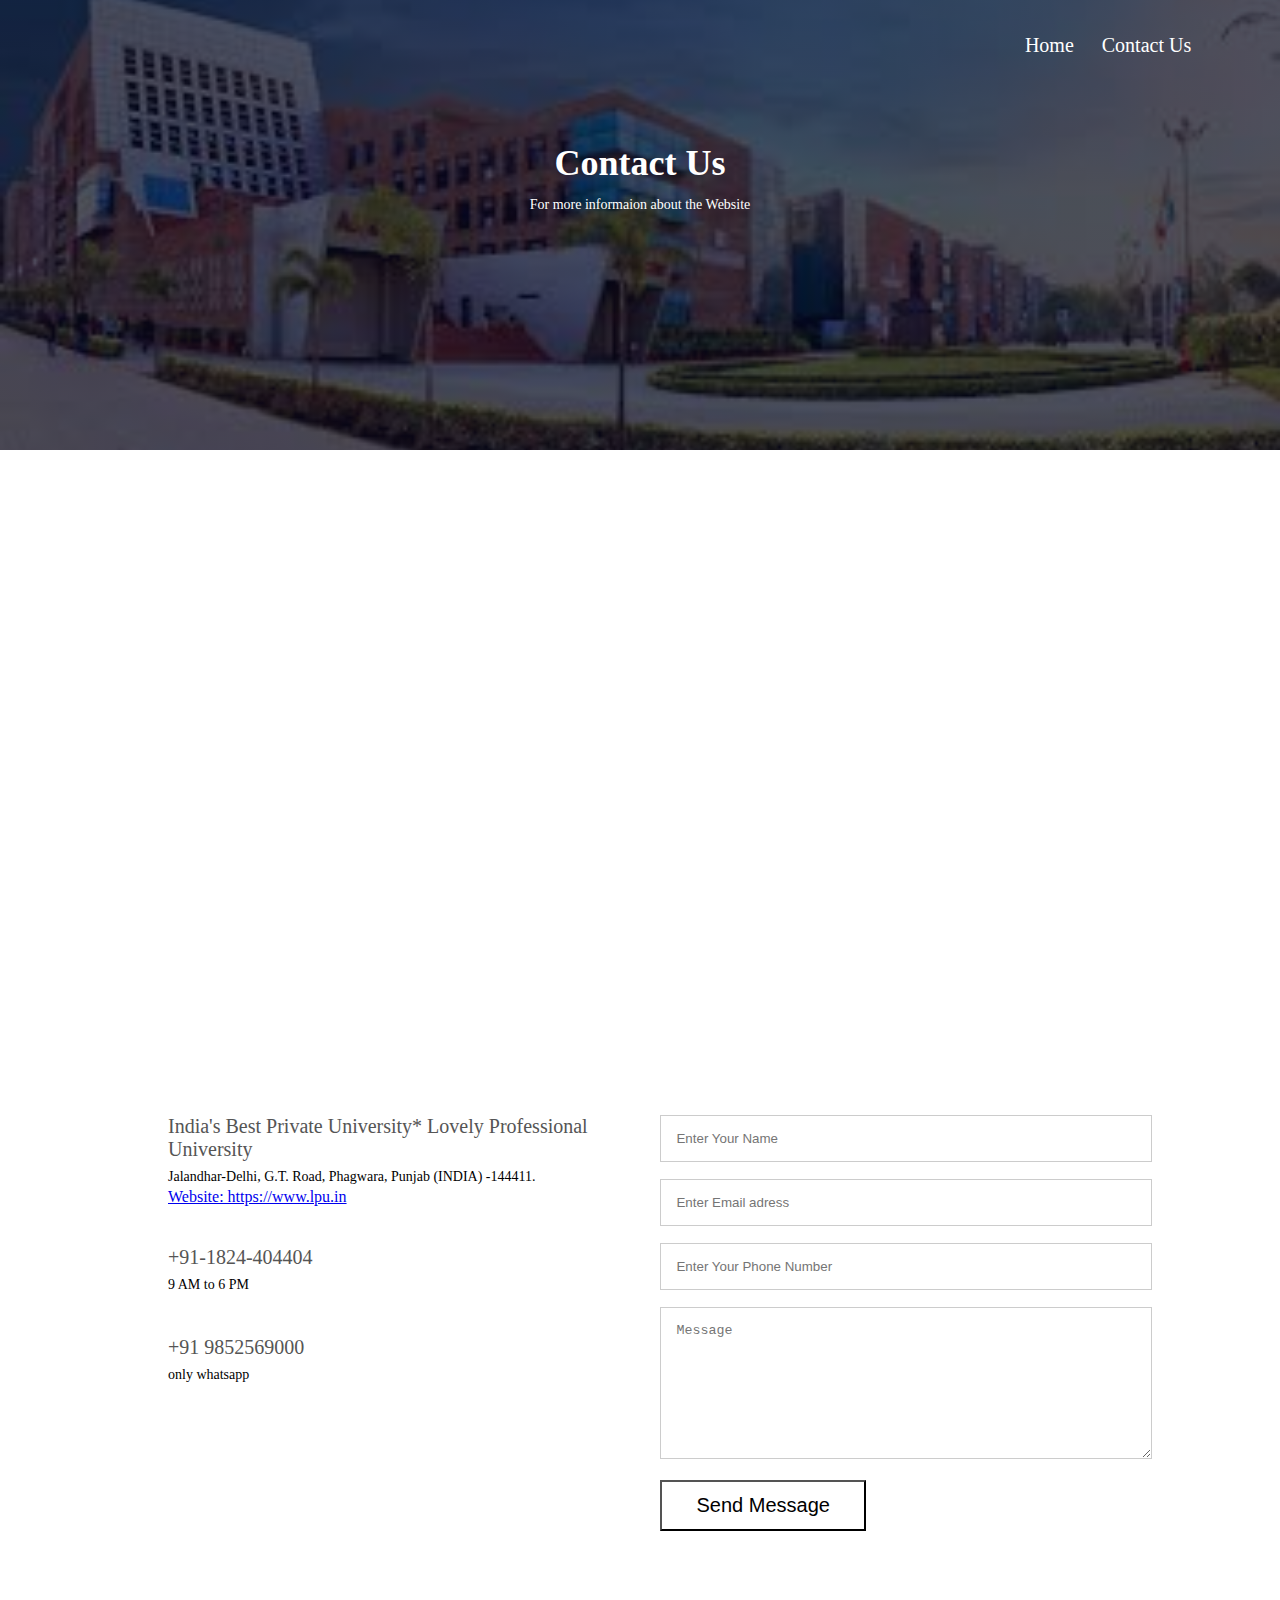
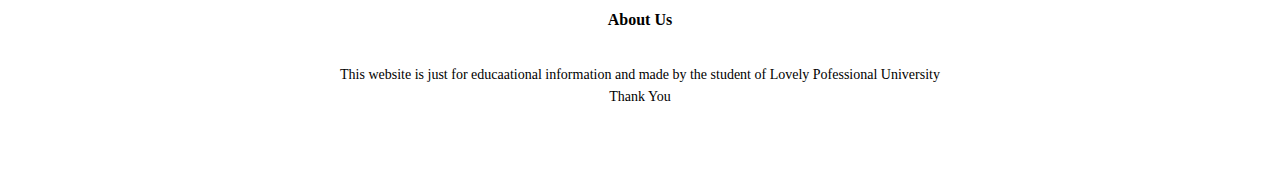
<file: Hack/contact.html>
<!DOCTYPE html>
<html lang="en">

<head>
    <meta charset="UTF-8">
    <meta name="viewport" content="width=device-width, initial-scale=1.0">
    <link rel="stylesheet" href="contact-style.css">
    <link rel="stylesheet" href="https://cdnjs.cloudflare.com/ajax/libs/font-awesome/6.4.2/css/all.min.css"
        integrity="sha512-z3gLpd7yknf1YoNbCzqRKc4qyor8gaKU1qmn+CShxbuBusANI9QpRohGBreCFkKxLhei6S9CQXFEbbKuqLg0DA=="
        crossorigin="anonymous" referrerpolicy="no-referrer" />
    <!--e button code-->
    <title>Hack</title>
</head>

<body>
    <!--Header-->
    <section class="sub-contact-form">
        <nav>
            
            <div class="nav-links" id="navlinks">
                <i class="fa-solid fa-xmark" onclick="hidemenu()"></i>
                <ul>
                    <li><a href="index.html">Home</a></li>
                    
                    <li><a href="contact.html">Contact Us</a></li>
                </ul>
            </div>
            <i class="fa-solid fa-bars" onclick="showmenu()"></i>
        </nav>
        <h1>Contact Us</h1>
        <p>For more informaion about the Website</p>
    </section>
    <!-- contact us-->
    <section class="location">
        <iframe
            src="https://www.google.com/maps/embed?pb=!1m18!1m12!1m3!1d3410.7263993671204!2d75.70256857477344!3d31.255996560157584!2m3!1f0!2f0!3f0!3m2!1i1024!2i768!4f13.1!3m3!1m2!1s0x391a5f5e9c489cf3%3A0x4049a5409d53c300!2sLovely%20Professional%20University!5e0!3m2!1sen!2sin!4v1698561060681!5m2!1sen!2sin"
            width="600" height="450" style="border:0;" allowfullscreen="" loading="lazy"
            referrerpolicy="no-referrer-when-downgrade"></iframe>
    </section>
<section class="contact-us">
    <div class="row">
        <div class="contact-form">
            <div>
                <i class="fa-solid fa-house"></i>
                <span> 
                    <h5>India's Best Private University* Lovely Professional University</h5>
                    <p>Jalandhar-Delhi, G.T. Road, Phagwara, Punjab (INDIA) -144411.</p>
                    <a href="https://www.lpu.in">Website: https://www.lpu.in</a>
                </span>
            </div>
            <div>
                <i class="fa-solid fa-phone"></i>
                <span>
                    <h5>+91-1824-404404</h5>
                    <p>9 AM to 6 PM</p>
                </span>
            </div>
            <div>
                <i class="fa-brands fa-whatsapp"></i>
                <span>
                    <h5>+91 9852569000</h5>
                    <p>only whatsapp</p>
                </span>
            </div>
        </div>
        <div class="contact-form">
            <form action="">
                <input type="text" name="name" placeholder="Enter Your Name" required>
                <input type="email" name="email" placeholder="Enter Email adress" required>
                <input type="text" name="phone number" placeholder="Enter Your Phone Number" required>
                <textarea rows="8" name="message" placeholder="Message" required></textarea>
                <button type="submit" class="hero-three">Send Message</button>
            </form>
        </div>
    </div>
</section>










    <!--Fotter-->
    <section class="fotter">
        <h4>About Us</h4>
        <p>This website is just for educaational information and made by the student of Lovely Pofessional
            University
            <br>Thank You <i class="fa-solid fa-heart" style="color: #ff0000;"></i>
        </p>
        <div class="icon">
            <i class="fa-brands fa-facebook"></i>
            <i class="fa-brands fa-x-twitter"></i>
            <i class="fa-brands fa-linkedin"></i>
            <i class="fa-brands fa-instagram"></i>
            <i class="fa-brands fa-telegram"></i>
        </div>
        <p></p>
    </section>

    <!--Java Script function for Toogle menu-->
    <script>
        var navlinks = document.getElementById("navlinks");
        function showmenu() {
            navlinks.style.right = "0";
        }
        function hidemenu() {
            navlinks.style.right = "-200px";
        }
    </script>
</body>

</html>
</file>
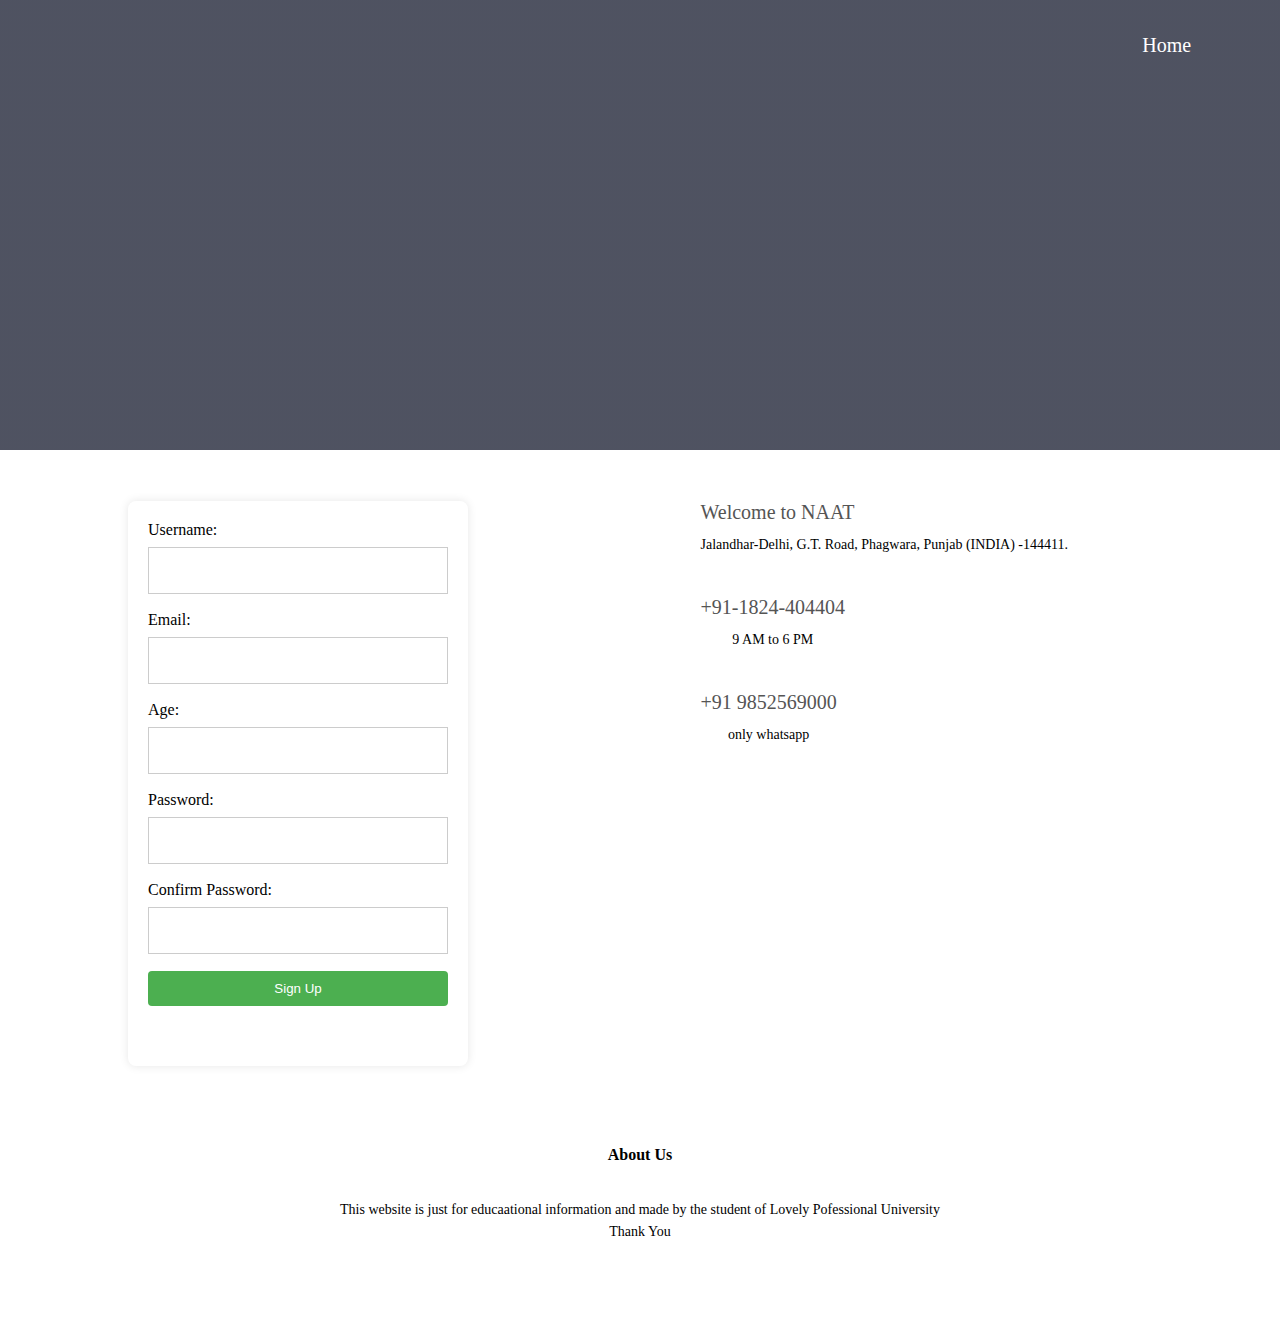
<file: Hack/sign.html>
<!DOCTYPE html>
<html lang="en">

<head>
    <meta charset="UTF-8">
    <meta name="viewport" content="width=device-width, initial-scale=1.0">
    <link rel="stylesheet" href="sign.css">
    <link rel="stylesheet" href="https://cdnjs.cloudflare.com/ajax/libs/font-awesome/6.4.2/css/all.min.css"
        integrity="sha512-z3gLpd7yknf1YoNbCzqRKc4qyor8gaKU1qmn+CShxbuBusANI9QpRohGBreCFkKxLhei6S9CQXFEbbKuqLg0DA=="
        crossorigin="anonymous" referrerpolicy="no-referrer" />
    <!--e button code-->
    <title>CHE110</title>
</head>

<body>
    <!--Header-->
    <section class="sub-contact-form">
        <nav>
            
            <div class="nav-links" id="navlinks">
                <i class="fa-solid fa-xmark" onclick="hidemenu()"></i>
                <ul>
                    <li><a href="index.html">Home</a></li>
                    <!-- <li><a href="about.html">About</a></li>
                    <li><a href="member.html">Members</a></li> -->
                    <!-- <li><a href="signin.html">Sign Up</a></li> -->
                </ul>
            </div>
            <i class="fa-solid fa-bars" onclick="showmenu()"></i>
        </nav>
        <!-- <h1>Sign Up</h1> -->
    </section>


    <section class="contact-us">
        <div class="row">
            <div class="contact-form">
                <form id="signupForm">
                    <label for="username">Username:</label>
                    <input type="text" id="username" name="username" required>

                    <label for="email">Email:</label>
                    <input type="email" id="email" name="email" required>

                    <label for="age">Age:</label>
                    <input type="number" id="age" name="age" required>

                    <label for="password">Password:</label>
                    <input type="password" id="password" name="password" required>

                    <label for="confirmPassword">Confirm Password:</label>
                    <input type="password" id="confirmPassword" name="confirmPassword" required>

                    <button type="button" onclick="validateForm()">Sign Up</button>

                    <p id="error-message" class="error"></p>
                </form>

                <script>
                    function validateForm() {
                        var username = document.getElementById('username').value;
                        var email = document.getElementById('email').value;
                        var age = document.getElementById('age').value;
                        var password = document.getElementById('password').value;
                        var confirmPassword = document.getElementById('confirmPassword').value;
                        var errorMessage = document.getElementById('error-message');

                        if (password !== confirmPassword) {
                            errorMessage.textContent = "Passwords do not match";
                        }
                        else {
                            // You can add more validation here if needed

                            // If all validation passes, you can submit the form or perform other actions
                            errorMessage.textContent = ""; // Clear any previous error messages
                            alert("Sign up successful!");
                            window.location.href = "1index.html"; // Replace "main-page.html" with the URL of your main page
                        }
                    }
                </script>
                <script>
                    // Inside the "validateForm()" function

                </script>
            </div>
            <div class="contact-form">
                <div>
                    <i class="fa-solid fa-house"></i>
                    <span>
                        <h5>Welcome to NAAT</h5>
                        <p>Jalandhar-Delhi, G.T. Road, Phagwara, Punjab (INDIA) -144411.</p>
                    </span>
                </div>
                <div>
                    <i class="fa-solid fa-phone"></i>
                    <span>
                        <h5>+91-1824-404404</h5>
                        <p>9 AM to 6 PM</p>
                    </span>
                </div>
                <div>
                    <i class="fa-brands fa-whatsapp"></i>
                    <span>
                        <h5>+91 9852569000</h5>
                        <p>only whatsapp</p>
                    </span>
                </div>
            </div>
        </div>
    </section>










    <!--Fotter-->
    <section class="fotter">
        <h4>About Us</h4>
        <p>This website is just for educaational information and made by the student of Lovely Pofessional
            University
            <br>Thank You <i class="fa-solid fa-heart" style="color: #ff0000;"></i>
        </p>
        <div class="icon">
            <i class="fa-brands fa-facebook"></i>
            <i class="fa-brands fa-x-twitter"></i>
            <i class="fa-brands fa-linkedin"></i>
            <i class="fa-brands fa-instagram"></i>
            <i class="fa-brands fa-telegram"></i>
        </div>
        <p></p>
    </section>

    <!--Java Script function for Toogle menu-->
    <script>
        var navlinks = document.getElementById("navlinks");
        function showmenu() {
            navlinks.style.right = "0";
        }
        function hidemenu() {
            navlinks.style.right = "-200px";
        }
    </script>
</body>

</html>
</file>
<file: Hack/contact-style.css>
/*<!--contact.html-->*/
/*Contact page background image*/
.sub-contact-form{
    height: 50vh;
    width: 100%;
    background-image: linear-gradient(rgba(4,9,30,0.7),rgba(4,9,30,0.7)),url([data-uri]);
    background-position: center;
    background-size: cover;
    text-align: center;
    color: white;
}
.sub-contact-form h1{
    margin-top: 50px;
}

/*<!--contact.html-->*/
/*Contact us page bro*/
.location{
    width: 80%;
    margin: auto;
    padding: 80px 0;
}
.location iframe{
    width: 100%;
}
.contact-us{
    width: 80%;
    margin: auto;
}
.contact-form{
    flex-basis: 48%;
    margin-bottom: 30px;
}
.contact-form div{
    display: flex;
    align-items: center;
    margin-bottom: 40px;
}
.contact-form div .fa-solid{
    font-size: 28px;
    color: black;
    margin: 10px;
    margin-right: 30px;
}
.contact-form div .fa-brands{
    font-size: 28px;
    color: black;
    margin: 10px;
    margin-right: 30px;
}
.contact-form div h5{
    font-size: 20px;
    font-weight: 400;
    margin-bottom: 5px;
    color: #555;
}
.contact-form div p{
    padding: 0;
}

/*Contact form brooooooooooooo*/
.contact-form input, .contact-form textarea{
    width: 100%;
    padding: 15px;
    margin-bottom: 17px;
    outline: none;
    border: 1px solid #ccc;
    box-sizing: border-box;
}

































/*--------------------------------------------Main Page------------------------------------------------------*/
/*<!--A-infinity.html-->*/
/*overall main part*/

*{
    margin: 0;
    padding: 0;
}
h1{
    font-size: 36px;
    font-weight: 600;
}
p{
    font-size: 14px;
    font-weight: 300;
    line-height: 22px;
    padding: 10px;
}

/*Header part*/
.header{
    min-height: 100vh;
    width: 100%;
    background-image: linear-gradient(rgba(4,9,30,0.7),rgba(4,9,30,0.7)),url(Images/1.jpg);
    background-position: center;
    background-size: cover;
    position: relative;
}
.header img{
    border-radius: 20%;
}
nav{
    display: flex;
    padding: 2% 6%;
    justify-content:space-between;
    align-items: center;
}
nav img{
    width: 90px;
}
.nav-links{
    flex: 1;
    text-align: right;
}
.nav-links ul li{
    list-style: none;
    display: inline-block;
    padding: 8px 12px;
    position: relative;
}
.nav-links ul li a{
    color: white;
    text-decoration: none;
    font-size: 20px;
}
.nav-links ul li::after{
    content: "";
    width: 0%;
    height: 2px;
    background-color: orange;
    display: block;
    margin: auto;
    transition: 0.5s;
}
.nav-links ul li:hover::after{
    width: 100%;
}

/*Center text*/
.text-box{
    width: 100%;
    color: white;
    position: absolute;
    top: 50%;
    left: 50%;
    transform: translate(-50%,-50%);
    text-align: center;
}
.text-box h1{
    font-size: 60px;
}
.text-box p{
    margin: 10px 0 40px;
    font-size: 24px;
}

/*button*/
.hero{
    display: inline-block;
    text-decoration: none;
    color: aliceblue;
    border: 1px solid aliceblue;
    padding: 12px 34px;
    font-size: 20px;
    background: transparent;
    position: relative;
    cursor: pointer;
}
.hero:hover{
    border: 1px solid orange;
    background-color: orange;
    transition: 1s;
}

/*for part part button*/
.hero-two{
    display: inline-block;
    text-decoration: none;
    color: aliceblue;
    border: 1px solid aliceblue;
    padding: 12px 34px;
    font-size: 20px;
    background: transparent;
    position: relative;
    cursor: pointer;
}
.hero-two:hover{
    border: 1px solid rgb(4, 99, 232);
    background-color: rgb(141, 203, 230);
    transition: 1s;
}
.hero-three{
    display: inline-block;
    text-decoration: none;
    color: rgb(0, 0, 0);
    padding: 12px 34px;
    font-size: 20px;
    background: transparent;
    position: relative;
    cursor: pointer;
}

/*for another part broooo and Doing for smaller devices also*/
nav .fa-solid{
    display: none;
}
@media(max-width: 700px){
    .text-box h1{
        font-size: 20px;
    }
    .nav-links ul li{
        display: block;
    }
    .nav-links{
        position: fixed;
        background-color: orange;
        height: 100vh;
        width: 200px;
        top: 0;
        right: -200px;
        text-align: left;
        z-index: 2;
        transition: 1s;
    }

    /*Button ka kam*/
    nav .fa-solid{
        display: block;
        color: white;
        margin: 10px;
        font-size: 22px;
        cursor: pointer;
    }
    .nav-links ul{
        padding: 30px;
    }
    nav .fa-solid{
        display: block;
        columns: white;
        margin: 10px;
        font-size: 22px;
        cursor: pointer;
    }
}

/*evaluation*/
.evaluation{
    width: 80%;
    margin: auto;
    text-align: center;
    padding-top: 100px;
}
.row{
    margin-top: 5%;
    display: flex;
    justify-content: space-between;
}
.evaluation-col{
    flex-basis: 31%;
    background-color: #08AEEA;
background-image: linear-gradient(0deg, #08AEEA 0%, #2AF598 100%);


    /* background: #2aeb0c; */
    border-radius: 10px;
    margin-bottom: 5%;
    padding: 20px 12px;
    box-sizing: border-box;
    transition: 0.5s;
}
.evaluation-col h3{
    text-align: center;
    font-weight: 600;
    margin: 10px 0;
}
.evaluation-col:hover{
    box-shadow: 0 0 20px 0px rgba(0,0,0,0.2);
}
@media(max-width:700px) {
    .row{
        flex-direction: column;
    }
}

/*research brooooooo*/
.research{
    width: 80%;
    margin: auto;
    text-align: center;
    padding-top: 50px;
}
.research-col{
    flex-basis: 32%;
    border-radius: 10px;
    margin-bottom: 30px;
    position: relative;
    overflow: hidden;
}
.research-col img{
    width: 100%;
    display: block;
}
.layer{
    background: transparent;
    height: 100%;
    width: 100%;
    position: absolute;
    top: 0;
    left: 0;
    transition: 0.5s;
}
.layer:hover{
    background: rgba(90, 115, 217, 0.7);
}
.layer h3{
    width: 100%;
    font-weight: 500;
    color: white;
    font-size: 26px;
    bottom: 0;
    left: 50%;
    transform: translateX(-50%);
    position: absolute;
    opacity: 0;
    transition: 0.5s;
}
.layer:hover h3{
    bottom: 49%;
    opacity: 1;
}

/*Sustainable Development Goals*/
.sustainable-development-goals{
    width: 80%;
    margin: auto;
    text-align: center;
    padding-top: 100px;
}
.row-one{
    display: flex;
    align-items: center;
    width: 100%;
    justify-content: space-between;
}
.sdgs img{
    width: 70%;
    border-radius: 10px;
}
.sdgs h3{
    margin-top: 10px;
    margin-bottom: 15px;
    text-align: center;
    cursor: pointer;
}
.hero-four{
    display: inline-block;
    text-decoration: none;
    color: rgb(0, 0, 0);
    padding: 12px 34px;
    font-size: 20px;
    background: transparent;
    position: relative;
    cursor: pointer;
}

/*call to action*/
.cta{
    margin: 100px auto;
    width: 80%;
    background-image: linear-gradient(rgba(0,0,0,0.7),rgba(0,0,0,0.7)),url(images/15.avif);
    background-position: center;
    background-size: cover;
    border-radius: 10px;
    text-align: center;
    padding: 100px 0;
}
.cta h1{
    color: white;
    margin-bottom: 40px;
    padding: 0;
}
@media(max-width: 700px){
    .cta h1{
        font-size: 24px;
    }
}
.cta p{
    padding: 0 0 25px;
    color: white;
}

/*fotter section bro*/
.fotter{
    width: 100%;
    text-align: center;
    padding: 30px 0;
}
.fotter h4{
    margin-bottom: 25px;
    margin-top: 20px;
    font-weight: 600;
}
.icon .fa-brands{
    margin: 0 13px;
    cursor: pointer;
    padding: 18px 0;
}
/*------------------------------------------------------------------------------------------------------------------*/
</file>
<file: Hack/sign.css>
form {
    background-color: #fff;
    padding: 20px;
    border-radius: 8px;
    box-shadow: 0 0 10px rgba(0, 0, 0, 0.1);
    width: 300px;
}

label {
    display: block;
    margin-bottom: 8px;
}

input {
    width: 100%;
    padding: 8px;
    margin-bottom: 16px;
    box-sizing: border-box;
}

button {
    background-color: #4caf50;
    color: #fff;
    padding: 10px;
    border: none;
    border-radius: 4px;
    cursor: pointer;
    width: 100%;
}

button:hover {
    background-color: #45a049;
}

.error {
    color: #ff0000;
    margin-bottom: 10px;
} 







/*<!--contact.html-->*/
/*Contact page background image*/
.sub-contact-form {
    height: 50vh;
    width: 100%;
    background-image: linear-gradient(rgba(4, 9, 30, 0.7), rgba(4, 9, 30, 0.7)), url(https://t3.ftcdn.net/jpg/02/92/90/56/360_F_292905667_yFUJNJPngYeRNlrRL4hApHWxuYyRY4kN.jpg);
    background-position: center;
    background-size: cover;
    text-align: center;
    color: white;
}

.sub-contact-form h1 {
    margin-top: 50px;
}

/*MEMBER CSS BRO*/
.sub-dev h1, p{
    margin-top: 10px;
    text-align: center;
}

.member-rock {
    width: 80%;
    margin: auto;
    padding-top: 80px;
    padding-right: 50px;
}

.member-col img {
    border: round;
    width: 100%;
    height: 300px;
}

.member-col h3 {
    text-align: center;
}

.member-col p {
    text-align: left;
}


/*<!--contact.html-->*/
/*Contact us page bro*/
.location {
    width: 80%;
    margin: auto;
    padding: 80px 0;
}

.location iframe {
    width: 100%;
}

.contact-us {
    width: 80%;
    margin: auto;
}

.contact-form {
    flex-basis: 48%;
    margin-bottom: 30px;
}

.contact-form div {
    display: flex;
    align-items: center;
    margin-bottom: 40px;
}

.contact-form div .fa-solid {
    font-size: 28px;
    color: black;
    margin: 10px;
    margin-right: 30px;
}

.contact-form div .fa-brands {
    font-size: 28px;
    color: black;
    margin: 10px;
    margin-right: 30px;
}

.contact-form div h5 {
    font-size: 20px;
    font-weight: 400;
    margin-bottom: 5px;
    color: #555;
}

.contact-form div p {
    padding: 0;
}

/*Contact form brooooooooooooo*/
.contact-form input,
.contact-form textarea {
    width: 100%;
    padding: 15px;
    margin-bottom: 17px;
    outline: none;
    border: 1px solid #ccc;
    box-sizing: border-box;
}

































/*--------------------------------------------Main Page------------------------------------------------------*/
/*<!--A-infinity.html-->*/
/*overall main part*/

* {
    margin: 0;
    padding: 0;
}

h1 {
    font-size: 36px;
    font-weight: 600;
}

p {
    font-size: 14px;
    font-weight: 300;
    line-height: 22px;
    padding: 10px;
}

/*Header part*/
.header {
    min-height: 100vh;
    width: 100%;
    background-image: linear-gradient(rgba(4, 9, 30, 0.7), rgba(4, 9, 30, 0.7)), url(Images/1.jpg);
    background-position: center;
    background-size: cover;
    position: relative;
}

.header img {
    border-radius: 20%;
}

nav {
    display: flex;
    padding: 2% 6%;
    justify-content: space-between;
    align-items: center;
}

nav img {
    width: 90px;
}

.nav-links {
    flex: 1;
    text-align: right;
}

.nav-links ul li {
    list-style: none;
    display: inline-block;
    padding: 8px 12px;
    position: relative;
}

.nav-links ul li a {
    color: white;
    text-decoration: none;
    font-size: 20px;
}

.nav-links ul li::after {
    content: "";
    width: 0%;
    height: 2px;
    background-color: orange;
    display: block;
    margin: auto;
    transition: 0.5s;
}

.nav-links ul li:hover::after {
    width: 100%;
}

/*Center text*/
.text-box {
    width: 100%;
    color: white;
    position: absolute;
    top: 50%;
    left: 50%;
    transform: translate(-50%, -50%);
    text-align: center;
}

.text-box h1 {
    font-size: 60px;
}

.text-box p {
    margin: 10px 0 40px;
    font-size: 24px;
}

/*button*/
.hero {
    display: inline-block;
    text-decoration: none;
    color: aliceblue;
    border: 1px solid aliceblue;
    padding: 12px 34px;
    font-size: 20px;
    background: transparent;
    position: relative;
    cursor: pointer;
}

.hero:hover {
    border: 1px solid orange;
    background-color: orange;
    transition: 1s;
}

/*for part part button*/
.hero-two {
    display: inline-block;
    text-decoration: none;
    color: aliceblue;
    border: 1px solid aliceblue;
    padding: 12px 34px;
    font-size: 20px;
    background: transparent;
    position: relative;
    cursor: pointer;
}

.hero-two:hover {
    border: 1px solid rgb(4, 99, 232);
    background-color: rgb(141, 203, 230);
    transition: 1s;
}

.hero-three {
    display: inline-block;
    text-decoration: none;
    color: rgb(0, 0, 0);
    padding: 12px 34px;
    font-size: 20px;
    background: transparent;
    position: relative;
    cursor: pointer;
}

/*for another part broooo and Doing for smaller devices also*/
nav .fa-solid {
    display: none;
}

@media(max-width: 700px) {
    .text-box h1 {
        font-size: 20px;
    }

    .nav-links ul li {
        display: block;
    }

    .nav-links {
        position: fixed;
        background-color: orange;
        height: 100vh;
        width: 200px;
        top: 0;
        right: -200px;
        text-align: left;
        z-index: 2;
        transition: 1s;
    }

    /*Button ka kam*/
    nav .fa-solid {
        display: block;
        color: white;
        margin: 10px;
        font-size: 22px;
        cursor: pointer;
    }

    .nav-links ul {
        padding: 30px;
    }

    nav .fa-solid {
        display: block;
        columns: white;
        margin: 10px;
        font-size: 22px;
        cursor: pointer;
    }
}

/*evaluation*/
.evaluation {
    width: 80%;
    margin: auto;
    text-align: center;
    padding-top: 100px;
}

.row {
    margin-top: 5%;
    display: flex;
    justify-content: space-between;
}

.evaluation-col {
    flex-basis: 31%;
    background-color: #08AEEA;
    background-image: linear-gradient(0deg, #08AEEA 0%, #2AF598 100%);


    /* background: #2aeb0c; */
    border-radius: 10px;
    margin-bottom: 5%;
    padding: 20px 12px;
    box-sizing: border-box;
    transition: 0.5s;
}

.evaluation-col h3 {
    text-align: center;
    font-weight: 600;
    margin: 10px 0;
}

.evaluation-col:hover {
    box-shadow: 0 0 20px 0px rgba(0, 0, 0, 0.2);
}

@media(max-width:700px) {
    .row {
        flex-direction: column;
    }
}

/*research brooooooo*/
.research {
    width: 80%;
    margin: auto;
    text-align: center;
    padding-top: 50px;
}

.research-col {
    flex-basis: 32%;
    border-radius: 10px;
    margin-bottom: 30px;
    position: relative;
    overflow: hidden;
}

.research-col img {
    width: 100%;
    display: block;
}

.layer {
    background: transparent;
    height: 100%;
    width: 100%;
    position: absolute;
    top: 0;
    left: 0;
    transition: 0.5s;
}

.layer:hover {
    background: rgba(90, 115, 217, 0.7);
}

.layer h3 {
    width: 100%;
    font-weight: 500;
    color: white;
    font-size: 26px;
    bottom: 0;
    left: 50%;
    transform: translateX(-50%);
    position: absolute;
    opacity: 0;
    transition: 0.5s;
}

.layer:hover h3 {
    bottom: 49%;
    opacity: 1;
}

/*Sustainable Development Goals*/
.sustainable-development-goals {
    width: 80%;
    margin: auto;
    text-align: center;
    padding-top: 100px;
}

.row-one {
    display: flex;
    align-items: center;
    width: 100%;
    justify-content: space-between;
}

.sdgs img {
    width: 70%;
    border-radius: 10px;
}

.sdgs h3 {
    margin-top: 10px;
    margin-bottom: 15px;
    text-align: center;
    cursor: pointer;
}

.hero-four {
    display: inline-block;
    text-decoration: none;
    color: rgb(0, 0, 0);
    padding: 12px 34px;
    font-size: 20px;
    background: transparent;
    position: relative;
    cursor: pointer;
}

/*call to action*/
.cta {
    margin: 100px auto;
    width: 80%;
    background-image: linear-gradient(rgba(0, 0, 0, 0.7), rgba(0, 0, 0, 0.7)), url(images/15.avif);
    background-position: center;
    background-size: cover;
    border-radius: 10px;
    text-align: center;
    padding: 100px 0;
}

.cta h1 {
    color: white;
    margin-bottom: 40px;
    padding: 0;
}

@media(max-width: 700px) {
    .cta h1 {
        font-size: 24px;
    }
}

.cta p {
    padding: 0 0 25px;
    color: white;
}

/*fotter section bro*/
.fotter {
    width: 100%;
    text-align: center;
    padding: 30px 0;
}

.fotter h4 {
    margin-bottom: 25px;
    margin-top: 20px;
    font-weight: 600;
}

.icon .fa-brands {
    margin: 0 13px;
    cursor: pointer;
    padding: 18px 0;
}

/*------------------------------------------------------------------------------------------------------------------*/
</file>
